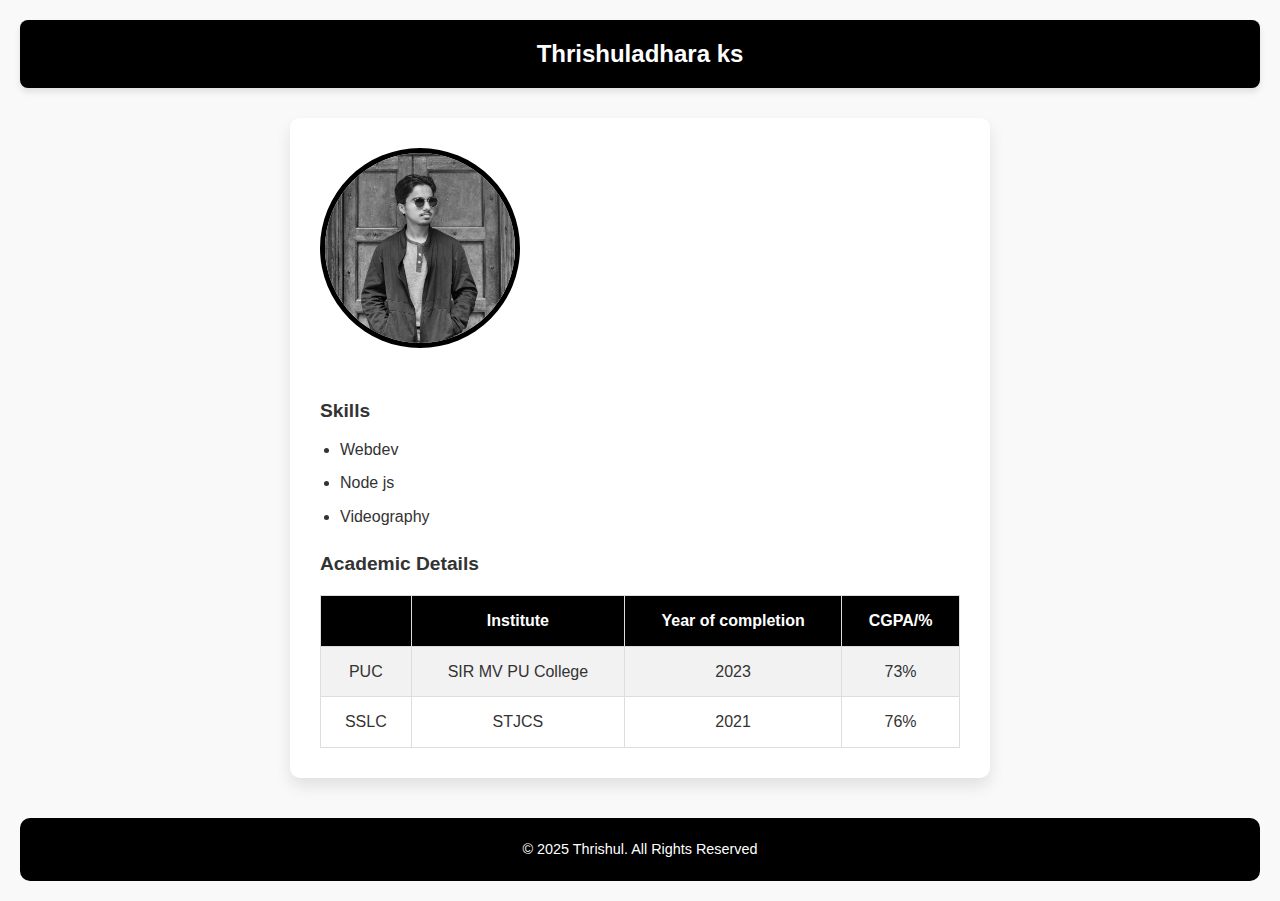
<file: portfo/index.html>
<!DOCTYPE html>
<html lang="en">
<head>
    <meta charset="UTF-8">
    <meta name="viewport" content="width=device-width, initial-scale=1.0">
    <title>Portfolio</title>
    <link rel="stylesheet" href="style.css">
</head>
<body>
    <nav>
        <p>Thrishuladhara ks</p>
        
    </nav>
    <main>
        <img src="potme.jpg" width="200px" alt="">
        <p>Skills</p>
        <ul>
            <li>Webdev</li>    
            <li>Node js</li>
            <li> Videography</li>
        </ul>

        <p>Academic Details</p>
        <table>
            <tr>
                <th></th>
                <th>Institute</th>
                <th>Year of completion</th>
                <th>CGPA/%</th>
            </tr>
            <tr>
                <td>PUC</td>
                <td>SIR MV PU College</td>
                <td>2023</td>
                <td>73%</td>
            </tr>
            <tr>
                <td>SSLC</td>
                <td>STJCS</td>
                <td>2021</td> 
                <td>76%</td>
            </tr>
        </table>
    </main>
    <footer>
        <p> &copy; 2025 Thrishul. All Rights Reserved</p>
    </footer>
</body>
</html>
</file>
<file: portfo/style.css>
* {
    margin: 0;
    padding: 0;
    box-sizing: border-box;
}

body {
    font-family: 'Segoe UI', Tahoma, Geneva, Verdana, sans-serif;
    background-color: #f9f9f9;
    color: #333;
    line-height: 1.6;
    padding: 20px;
}

nav {
    display: flex;
    text-align: center;
    justify-content: center;
    background-color: #000000;
    color: rgb(255, 255, 255);
    padding: 15px 30px;
    border-radius: 8px;
    margin-bottom: 30px;
    box-shadow: 0 4px 6px rgba(0,0,0,0.1);
}

nav p {
    font-size: 1.5rem;
    font-weight: 700;
    text-align: center;
}




main {
    max-width: 700px;
    margin: 0 auto;
    background-color: white;
    padding: 30px;
    border-radius: 10px;
    box-shadow: 0 8px 16px rgba(0,0,0,0.1);
}

main img {
    
    margin: 0 auto 20px;
    border-radius: 70%;
    border: 5px solid #000000;
}

main p {
    font-weight: 700;
    font-size: 1.2rem;
    margin-bottom: 10px;
    margin-top: 20px;
}

ul {
    list-style-type: disc;
    margin-left: 20px;
    margin-bottom: 20px;
}

li {
    margin-bottom: 8px;
}

table {
    width: 100%;
    border-collapse: collapse;
    margin-top: 15px;
}

th, td {
    border: 1px solid #ddd;
    padding: 12px 15px;
    text-align: center;
}

th {
    background-color: #000000;
    color: white;
    font-weight: 600;
}

tr:nth-child(even) {
    background-color: #f2f2f2;
}

footer {
    text-align: center;
    margin-top: 40px;
    color: #ffffff;
    font-size: 0.9rem;
    background-color:#000000;
    padding: 20px;
    border-radius: 10px;
}
</file>
